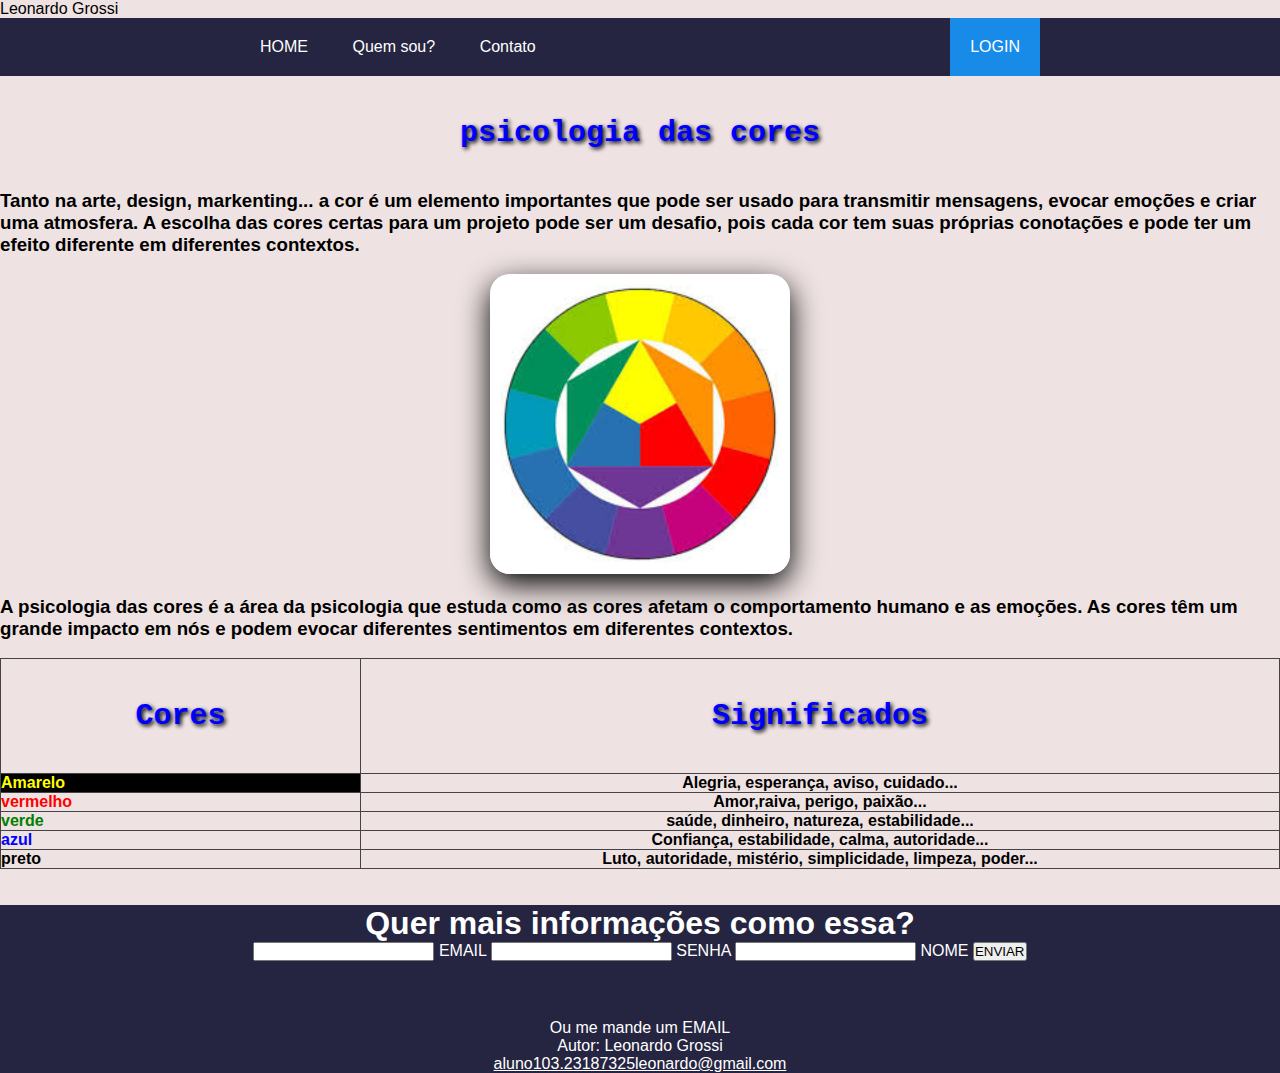
<file: index.html>
<!DOCTYPE html>
<html lang="pt-br">
<head>
    <meta charset="UTF-8">
    <meta http-equiv="X-UA-Compatible" content="IE=edge">
    <meta name="viewport" content="width=device-width, initial-scale=1.0">
    <link rel="stylesheet" href="style.css"> <!--Link para css-->
    <link rel="shortcut icon" href="icon.png" type="image/x-icon">

    <title>Psicologia das cores</title><!--título-->
</head>
<body>
    <header>Leonardo Grossi</header><!--Cabeçalho-->
    <nav id="menu-h">
        <ul> <!--Menu de navegação-->
            <li>
        <a href="http://127.0.0.1:5500/index.html">HOME</a></li>
    <li>
        <a href="http://127.0.0.1:5500/quem%20sou.html">Quem sou?</a></li>
    <li>
        <a href="http://127.0.0.1:5500/Contato.html">Contato</a></li>
        <li> <a href="http://127.0.0.1:5500/login.html"> LOGIN</a></li>
    </ul>
    </nav>
    
        
    <center><h2>psicologia das cores</h2></center>
   
    <main><h3><p>Tanto na arte, design, markenting... a cor é um elemento importantes que pode ser usado para transmitir mensagens, evocar emoções e criar uma atmosfera. A escolha das cores certas para um projeto pode ser um desafio, pois cada cor tem suas próprias conotações e pode ter um efeito diferente em diferentes contextos.
        <!--Principal-->
        </p></h3></main><br>
        <center><img src="cores.jpg" width="300px" height="300px"></center><br>
        <h3>A psicologia das cores é a área da psicologia que estuda como as cores afetam o comportamento humano e as emoções. As cores têm um grande impacto em nós e podem evocar diferentes sentimentos em diferentes contextos.</h3>
        <table> <!--Cores e seus significados-->
            <tr>
                <br>
                <section>
         <th><h2>Cores</h2></th>
         <th><h2>Significados</h2></th>
                </section>
        
            <tr>
                <td> <h4 class="fifth">Amarelo</td> <th>Alegria, esperança, aviso, cuidado...</h4></th>
                <tr><td> <h4 class="first">vermelho</color></td><th>Amor,raiva, perigo, paixão...</th></h4></tr>
                <tr><td><h4 class="second">verde</td><th>saúde, dinheiro, natureza, estabilidade...</th></h4></tr>
                <tr><td><h4 class="third">azul</td><th>Confiança, estabilidade, calma, autoridade...</th></h4></tr>
                <tr><td><h4 class="fourth">preto</td><th>Luto, autoridade, mistério, simplicidade, limpeza, poder...</th</h4></tr>
            </tr>
        </tr>
       </table>
       <br><br>
      <section class="Rodapé">
       <center><h1 class="um">Quer mais informações como essa?</h1> <!--Função de cadastro-->
       <form>
        <input type="text" class="text" name="username"/>
        <span>EMAIL</span>
        <input type="password"/>
        <span>SENHA</span>
        <input type="name" />
        <span>NOME</span>
        <button class="sigin">ENVIAR</button>
        </form>
        <footer><!--Rodapé/-->
            <br>
        <section>
        <h2></h2><p class="seventh">Ou me mande um EMAIL</p></h2>
        <p class="seventh">Autor: Leonardo Grossi</p>
        <p class="seventh"><a href="mailto:hege@example.com">aluno103.23187325leonardo@gmail.com</a></p>
        </section>
      </footer> </center>
      </section>
      </body>
</html>
</file>
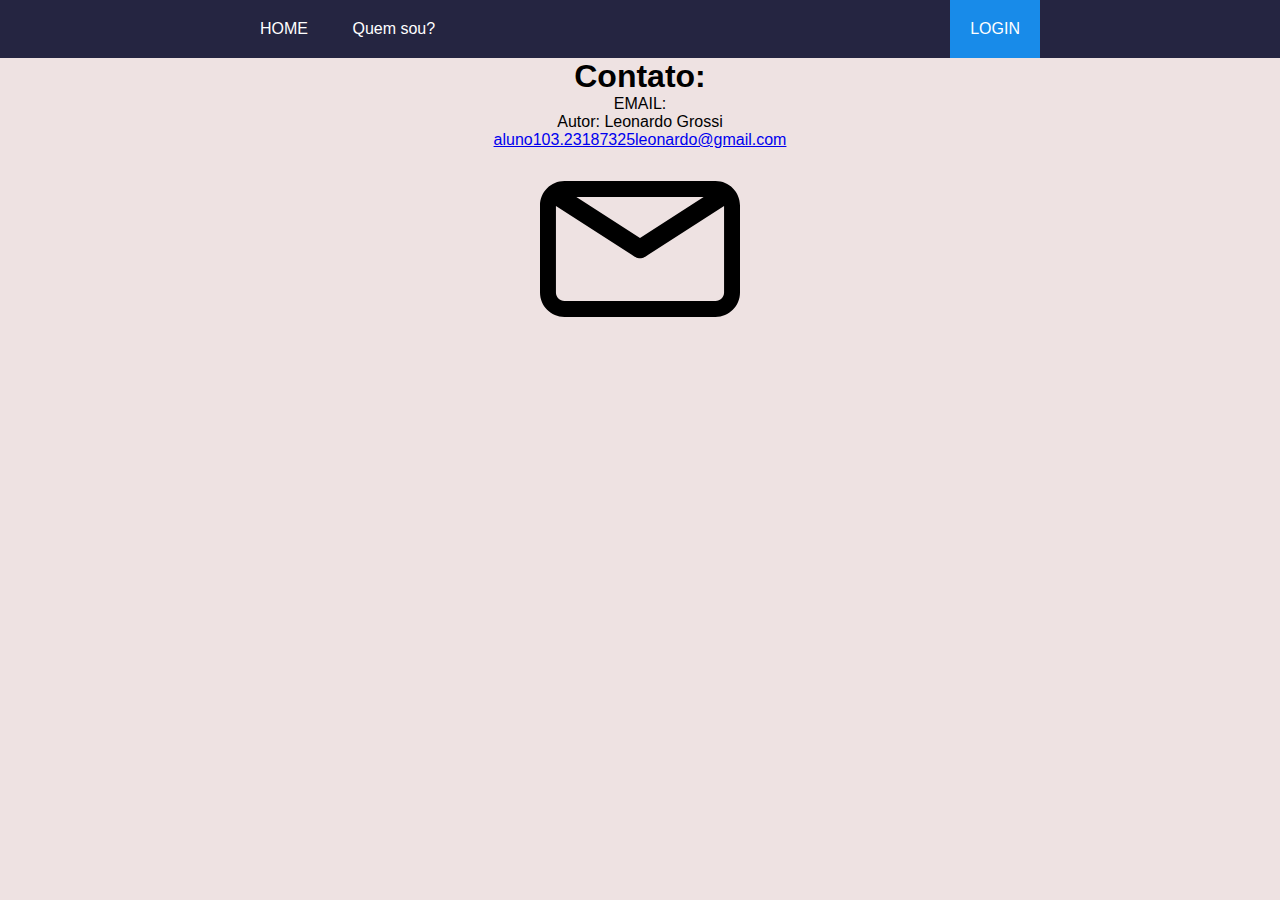
<file: contato.html>
<!DOCTYPE html>
<html lang="pt-br">
<head>
    <meta charset="UTF-8">
    <meta http-equiv="X-UA-Compatible" content="IE=edge">
    <meta name="viewport" content="width=device-width, initial-scale=1.0">
    <link rel="stylesheet" href="contato.css">
    <link rel="shortcut icon" href="icon.png" type="image/x-icon">
    <title>Contato</title>
</head>
<body>
    <nav id="menu-h">
    <ul>
        <li><a href="http://127.0.0.1:5500/index.html">HOME</a></li>
        <li><a href="http://127.0.0.1:5500/quem%20sou.html">Quem sou?</a>
            <li> <a href="http://127.0.0.1:5500/login.html"> LOGIN</a></li>
        </li>
    </ul>
    </nav>
   <center><h1>Contato:</h1>
        <footer>
            <section>
            <h2></h2>EMAIL:</h2>
            <p>Autor: Leonardo Grossi</p>
            <p><a href="mailto:hege@example.com">aluno103.23187325leonardo@gmail.com</a></p>
            </section>
          </footer> 
          </center>
        <center><img src="email.svg" width="200px" height="200px"></center>
    </body>
</html>
</file>
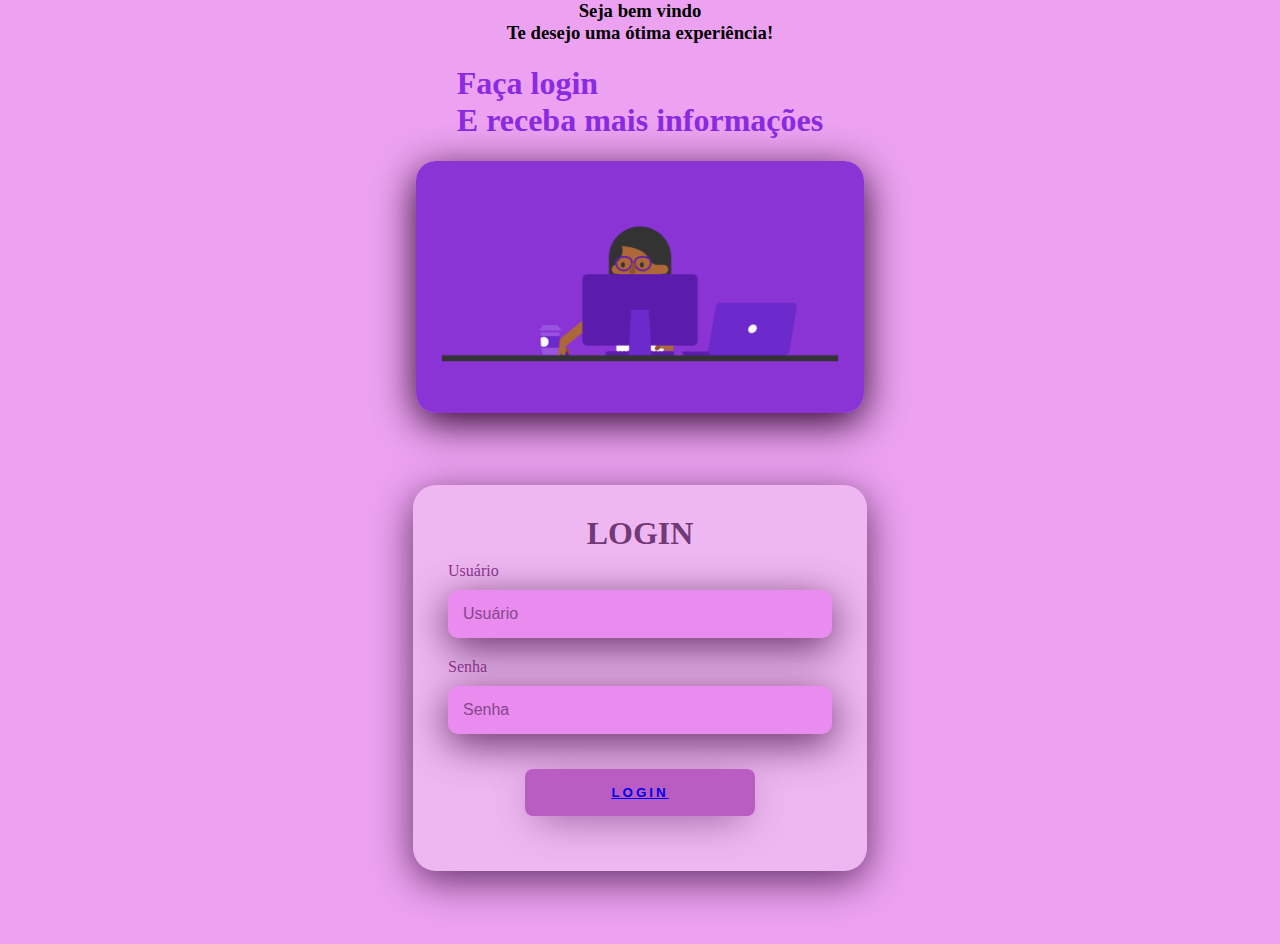
<file: login.html>
<!DOCTYPE html>
<html lang="en">
<head>
    <meta charset="UTF-8">
    <meta http-equiv="X-UA-Compatible" content="IE=edge">
    <meta name="viewport" content="width=device-width, initial-scale=1.0">
    <link rel="stylesheet" href="login.css">
    <link rel="shortcut icon" href="icon.png" type="image/x-icon">
    <title>LOGIN</title>
</head>
<body>
    <center><h3>Seja bem vindo <br>
Te desejo uma ótima experiência!</h3>
        
</center>
    <div class="login">
    <div class="left-login">
        <h1 class="second">Faça login<br>E receba mais informações</h1>
        <img src="Designer.gif" class="left-login-image" alt="Design" >
    <div class="right-login">
        <div class="card-login">
            <h1>LOGIN</h1>
            <div class="textfield">
                <label for="usuario">Usuário</label>
                <input type="text" name="usuario" placeholder="Usuário">
    </div>
    <div class="textfield">
        <label for="senha">Senha</label>
        <input type="password" name="senha" placeholder="Senha">
    </div>
    <button class="botaologin"> <a href="http://127.0.0.1:5500/index.html">Login</button></a>
    
</body>
</html>
</file>
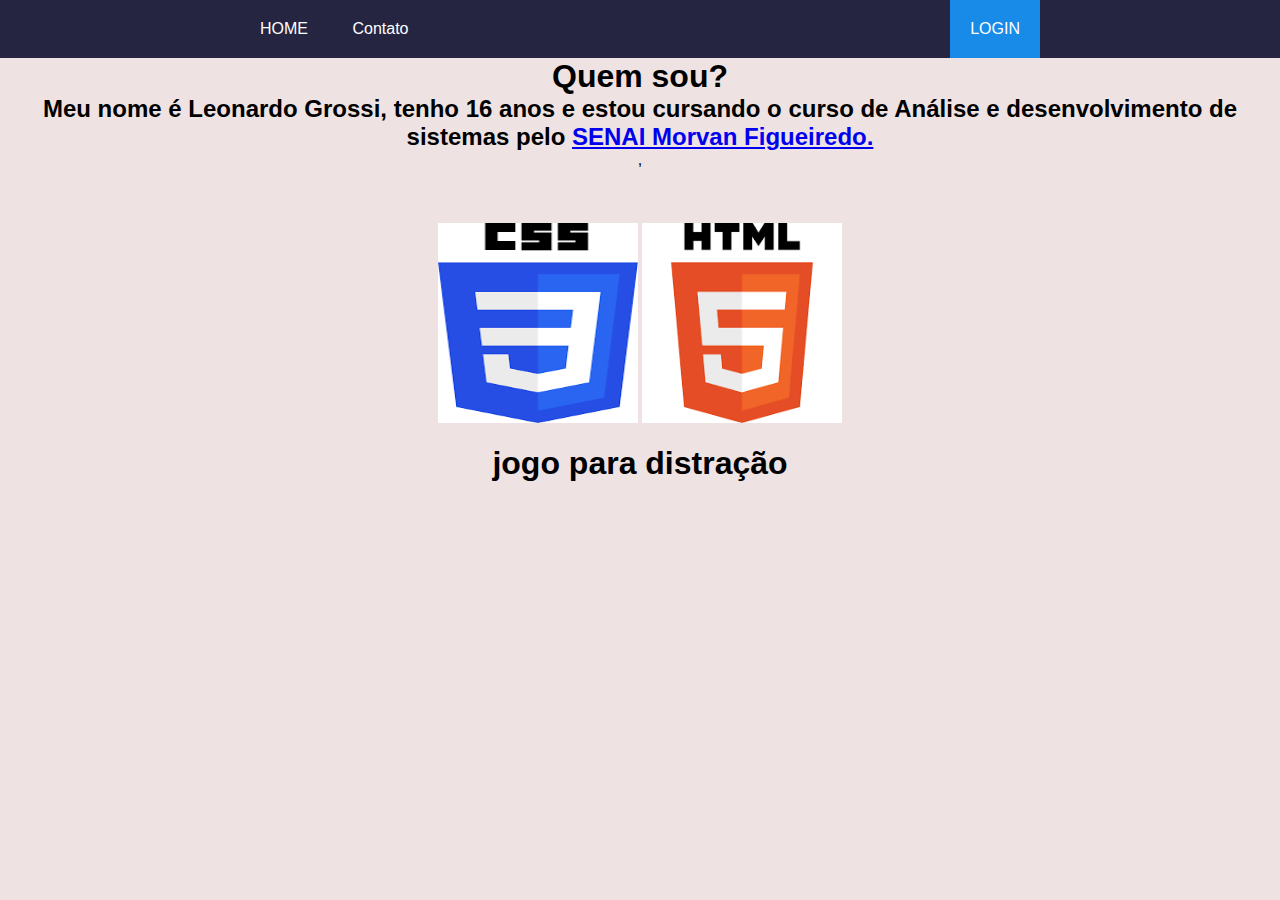
<file: quem sou.html>
<!DOCTYPE html>
<html lang="en">
<head>
    <meta charset="UTF-8">
    <meta http-equiv="X-UA-Compatible" content="IE=edge">
    <meta name="viewport" content="width=device-width, initial-scale=1.0">
    <link rel="stylesheet" href="quem sou.css">
    <link rel="shortcut icon" href="icon.png" type="image/x-icon">
    <title>Quem sou</title>
</head>
<body>
    <nav id="menu">
    <ul>
        <li><a href="http://127.0.0.1:5500/index.html">HOME</a></li>
        <li><a href="http://127.0.0.1:5500/Contato.html">Contato</a>
            <li> <a href="http://127.0.0.1:5500/login.html"> LOGIN</a></li>
        </li>
    </ul>
    </nav>
   
    <center><h1>Quem sou?</h1>
    <h2><p>Meu nome é Leonardo Grossi, tenho 16 anos e estou cursando o curso de Análise e desenvolvimento de sistemas pelo <a href="https://mooca.sp.senai.br/">SENAI Morvan Figueiredo. </a></p></h2></center>
   <center> 
    ,<section><br><br><br></section>
    <img src="css.png" width="200px" height="200px" alt="Logo css" id="imgpos">
    <img src="html.png" width="200px" height="200px">
       
</center>
   
<br>
   <center> <H1>jogo para distração</H1></center>
   <br>
    <center><iframe style="max-width:100%" src="https://wordwall.net/pt/embed/2d829fb0dff14434882ab2151dc74b35?themeId=2&templateId=10&fontStackId=0" width="500" height="380" frameborder="0" allowfullscreen></iframe>
   </center>
   
</body>
</html>
</file>
<file: style.css>
*{
    margin: 0 auto;
    padding: 0;
    box-sizing: border-box;
    font-family: 'Open Sans', sans-serif;
}

#menu-h{
    margin: 40;
    background-color: rgb(37, 37, 65);
}

#menu-h ul {
    max-width: 800px;
    list-style: none;
    padding: 0;
}

#menu-h ul li {
    display: inline;
}

#menu-h ul li a {
    color: #FFF;
    padding: 20px;
    display: inline-block;
    text-decoration: none;
    transition: background .4s;
}

#menu-h ul li a:hover {
    background-color: rgb(24, 139, 233);
}

#menu-h ul li:last-child a {
    float: right;
    background-color: rgb(24, 139, 233);
}
h2{
    margin: 40px;
    font-size: 30px;
    font-weight: bolder;
    font-family: 'Courier New', Courier, monospace;
    text-shadow: 2px 2px 4px #000;
    animation: color 8s infinite;
    color: blue;
}
@keyframes color{
0%{color: blue;}
10%{color: yellow;}
20%{color: yellowgreen;}
30%{color: red;}
40%{color: purple;}
50%{color: green;}
60%{color: black;}
70%{color: blueviolet;}
80%{color: cyan;}
90%{color: coral;}
100%{color: orange;}
}
table,th,td{
    border: 1px solid #444;
     border-collapse: collapse ;
     padding: spx 2px 5px 2 px;
    
}
table{
    width: 100%;
}
.first{
    
    color: red;
}
.second{
    
    color: green;
}
.third{
  
    color: blue;

}
.fourth{
    
    color: #000;
}
.fifth{
    background-color: #000;
  
    color: yellow;}

 

img{
    width: 300px; height: 300px; 
}
body{
    background-color: rgb(238, 226, 226);
}
#imgpos{
    position: absolute; 
	left: 90px; /* posiciona a 90px para a esquerda */ 
	top: 70px; /* posiciona a 70px para baixo */
	}
section{
    background-color: rgb(37, 37, 65);
}
h1{
    color: #FFF;
}
span{
    color: #FFF;
}
.seventh{
    color: #FFF;

}
img{
    border-radius: 20px;
    box-shadow:  0px 10px 30px #000 ;
}
body{
    margin: 0%;
}
.seventh a{
    color: #FFF;
}
</file>
<file: contato.css>
*{
    margin: 0 auto;
    padding: 0;
    box-sizing: border-box;
    font-family: 'Open Sans', sans-serif;
}

#menu-h{
    background-color: rgb(37, 37, 65);
}

#menu-h ul {
    max-width: 800px;
    list-style: none;
    padding: 0;
}

#menu-h ul li {
    display: inline;
}

#menu-h ul li a {
    color: #FFF;
    padding: 20px;
    display: inline-block;
    text-decoration: none;
    transition: background .4s;
}

#menu-h ul li a:hover {
    background-color: rgb(24, 139, 233);
}

#menu-h ul li:last-child a {
    float: right;
    background-color: rgb(24, 139, 233);
}
body{
    margin: 0;
    background-color: rgb(238, 226, 226);
}
</file>
<file: login.css>
@import url('https://fonts.googleapis.com/css2?family=Noto+Sans:wght@400;700&display=swap');
body{
    margin: 0;
    font-family: Noto Sans sans-serif;
}
.login{
    width: 100vw;
    height: 100vh;
    background: #eca2f1;
    display: flex;
    justify-content: center;
    align-items: center;
}
.left-login{
    width: 50vw;
    height: 100vh;
    display: flex;
    justify-content: center;
    align-items: center;
    flex-direction: column;
}
.left-login h1{
    
    color: blueviolet;
}
.left-login-image{
    width: 35vw

}
.right-login{
    width: 50vw;
    height: 100vh;
    display: flex;
    justify-content: center;
    align-items: center;
}
.card-login{
    width: 60%;
   display: flex;
   justify-content: center;
   align-items: center;
   flex-direction: column;
   padding: 30px 35px;
   background:#eeb7f1 ;
   border-radius: 23px;
   box-shadow: 0px 10px 40px #623065;
}
.card-login h1{
    color: #723977;
    font-weight: 800;
    margin: 0;
}
.textfield{
    width: 100%;
    display: flex;
    flex-direction: column;
    align-items: flex-start;
    justify-content: center;
    margin: 10px 0px;
}
.textfield input{
    width: 100%;
    border: none;
    border-radius: 10px;
    padding: 15px;
    background: #ea8bef;
color: #030303;
font-size: 12pt;
box-shadow: 0px 10px 40px #623065;
outline: none;
box-sizing: border-box;
}
.textfield label{
    color: #7b1c7bde;
    margin-bottom: 10px;
}
.textfield input::placeholder{
color: #86468c;
}
.botaologin{
    width: 60%;
    padding: 16px 3px;
    margin: 25px;
    border: none;
    border-radius: 8px;
    outline: none;
    text-transform: uppercase;
    font-weight: 800;
    letter-spacing: 3px;
    color: #623065;
    background: #ba5dc3;
    cursor: pointer;
    box-shadow: 0px 10px 40px -12px #723977;
}
h3{
    background-color: #eca2f1;
    margin: 0;
    align-content: center;
    align-self: center;

}
img{
    border-radius: 20px;
    box-shadow: 0px 10px 40px #2a012c;
}
</file>
<file: quem sou.css>
*{
    margin: 0 auto;
    padding: 0;
    box-sizing: border-box;
    font-family: 'Open Sans', sans-serif;
}

#menu{
    background-color: rgb(37, 37, 65);
}

#menu ul {
    max-width: 800px;
    list-style: none;
    padding: 0;
}

#menu ul li {
    display: inline;
}

#menu ul li a {
    color: #FFF;
    padding: 20px;
    display: inline-block;
    text-decoration: none;
    transition: background .4s;
}

#menu ul li a:hover {
    background-color: rgb(24, 139, 233);
}

#menu ul li:last-child a {
    float: right;
    background-color: rgb(24, 139, 233);
}
body{
    background-color: rgb(238, 226, 226);
}
img{
    position: unset;
}
</file>
